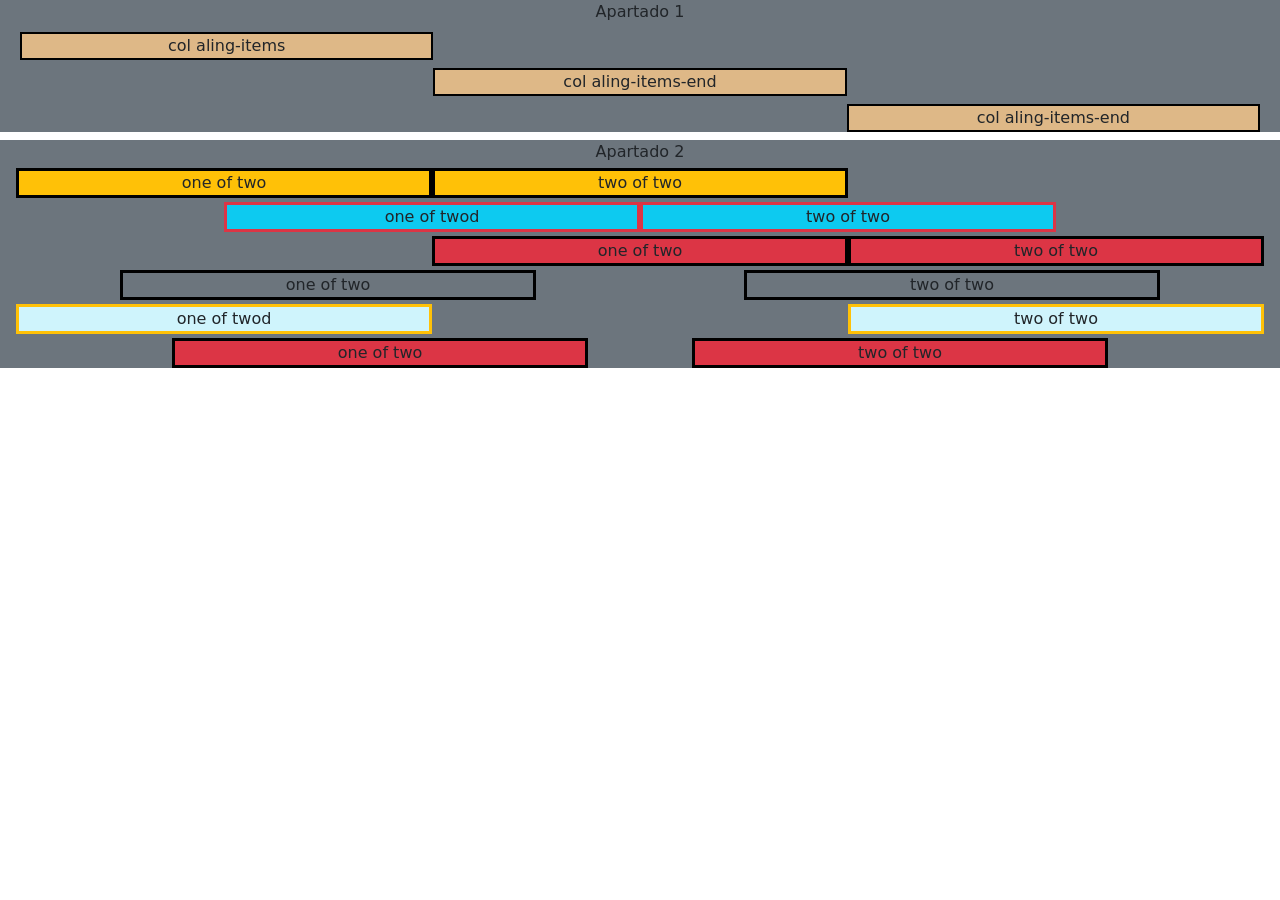
<file: align-divs-bstrap/index.html>
<!DOCTYPE html>
<html lang="ex">
<head>
    <meta charset="UTF-8">
    <meta name="viewport" content="width=device-width, initial-scale=1.0">
    <link rel="stylesheet" href="style.css">
    <link
    href="https://cdn.jsdelivr.net/npm/bootstrap@5.3.0/dist/css/bootstrap.min.css"
    rel="stylesheet"
    integrity="sha384-9ndCyUaIbzAi2FUVXJi0CjmCapSmO7SnpJef0486qhLnuZ2cdeRhO02iuK6FUUVM"
    crossorigin="anonymous"
  />
    <title>Aling div with bootstrap</title>
</head>
<body>

    <div class="container-fluid vh-50 bg-secondary text-center">
        <div>Apartado 1</div>
        <div class="row m-2 justify-content">
            <div class="col-4 real-color border border-2 border-black">col aling-items</div>
        </div>
        <div class="row m-2 justify-content-center">
            <div class="col-4  real-color border border-2 border-black">col aling-items-end</div>
        </div>
        <div class="row m-2 justify-content-end">
            <div class="col-4 real-color border border-2 border-black ">col aling-items-end</div>
        </div>
    </div>
    
    <div class="container-fluid bg-secondary vh-90 text-center">
        <div>Apartado 2</div>
        <div class="row m-1  justify-content">
            <div class="col-4 bg-warning border border-3 border-black">one of two</div>
            <div class="col-4 bg-warning border border-3 border-black">two of two</div>
        </div>
        <div class="row m-1 justify-content-center">
            <div class="col-4 bg-info  border border-3 border-danger">one of twod</div>
            <div class="col-4 bg-info  border border-3 border-danger">two of two</div>
        </div>
        <div class="row m-1 justify-content-end">
            <div class="col-4 bg-danger  border border-3 border-black ">one of two</div>
            <div class="col-4 bg-danger  border border-3 border-black ">two of two</div>
        </div>

        <div class="row m-1  justify-content-center">
            <div class="col-4 bg-secondary border border-3 border-black">one of two</div>
            <div class="col-4 bg-secondary border border-3 border-black offset-2">two of two</div>
        </div>
        <div class="row m-1 justify-content-center">
            <div class="col-4 bg-info-subtle  border border-3 border-warning">one of twod</div>
            <div class="col-4 bg-info-subtle  border border-3 border-warning offset-4">two of two</div>
        </div>
        <div class="row m-1 justify-content-center">
            <div class="col-4 bg-danger  border border-3 border-black ">one of two</div>
            <div class="col-4 bg-danger  border border-3 border-black offset-1 ">two of two</div>
        </div>
    </div>

    <script>
        src="https://cdn.jsdelivr.net/npm/bootstrap@5.3.0/dist/js/bootstrap.bundle.min.js"
        integrity="sha384-geWF76RCwLtnZ8qwWowPQNguL3RmwHVBC9FhGdlKrxdiJJigb/j/68SIy3Te4Bkz"
        crossorigin="anonymous"
      </script>
</body>
</html>
</file>
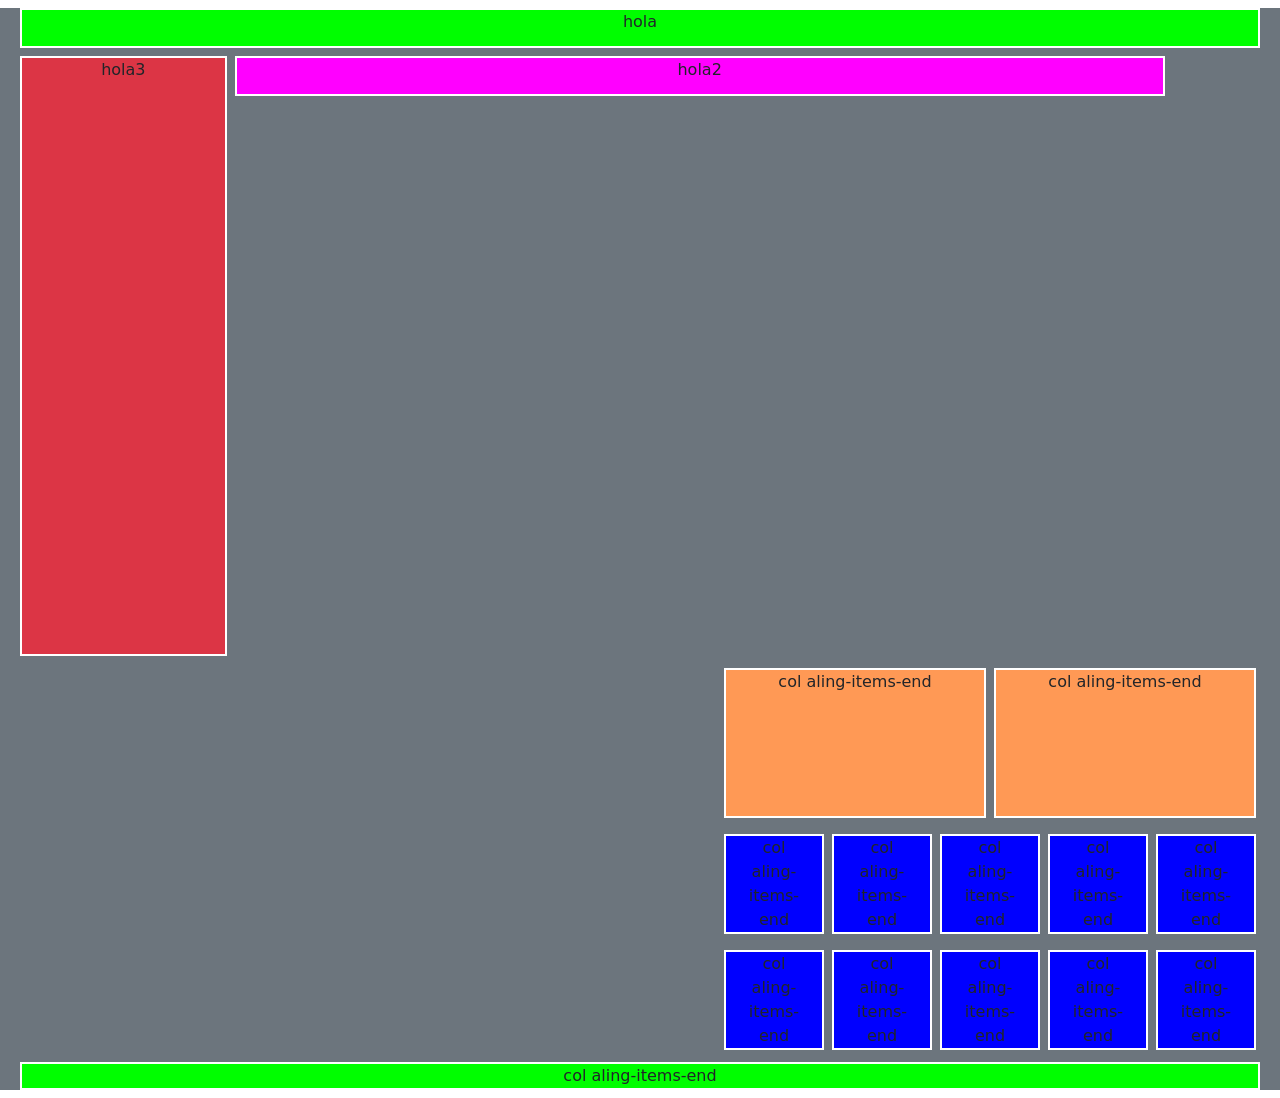
<file: grid-bootstrap-exercise/index.html>
<!DOCTYPE html>
<html lang="es">
<head>
    <meta charset="UTF-8">
    <meta name="viewport" content="width=device-width, initial-scale=1.0">
    <link rel="stylesheet" href="style.css">
    <link
    href="https://cdn.jsdelivr.net/npm/bootstrap@5.3.0/dist/css/bootstrap.min.css"
    rel="stylesheet"
    integrity="sha384-9ndCyUaIbzAi2FUVXJi0CjmCapSmO7SnpJef0486qhLnuZ2cdeRhO02iuK6FUUVM"
    crossorigin="anonymous"
  />
    <title>Aling div with bootstrap</title>
</head>
<body>

    <div class="container-fluid vh-100% bg-secondary text-center">
        <div class="row m-2 justify-content">
            <div style="height: 40px;" class="col-12 green-row border border-2 border-white">hola</div>
        </div>

        <div class="row m-2">
            <div style="height: 600px;" class="col-2 bg-danger border border-2 border-white">hola3</div>
            <div style="height: 40px;" class="col-9 ms-2 pink-row border border-2 border-white">hola2</div>
        </div>

        <div class="row row-cols-2 m-2 float-right float-right justify-content-end ">
            <div style="width: 262px; height: 150px;" class="col-5 m-1 two-boxes border border-2 border-white">col aling-items-end</div>
            <div style="width: 262px; height: 150px;" class="col-5 m-1 two-boxes border border-2 border-white">col aling-items-end</div>
            
        </div>

        <div class="row m-2 justify-content-end ">
            <div style="width: 100px; height: 100px;" class="col-2 m-1 blue-boxes border border-2 border-white">col aling-items-end</div>
            <div style="width: 100px; height: 100px;" class="col-2 m-1 blue-boxes border border-2 border-white">col aling-items-end</div>
            <div style="width: 100px; height: 100px;" class="col-2 m-1 blue-boxes border border-2 border-white">col aling-items-end</div>
            <div style="width: 100px; height: 100px;" class="col-2 m-1 blue-boxes border border-2 border-white">col aling-items-end</div>
            <div style="width: 100px; height: 100px;" class="col-2 m-1 blue-boxes border border-2 border-white">col aling-items-end</div>
        </div>

        <div class="row m-2 justify-content-end ">
            <div style="width: 100px; height: 100px;" class="col-2 m-1 blue-boxes border border-2 border-white">col aling-items-end</div>
            <div style="width: 100px; height: 100px;" class="col-2 m-1 blue-boxes border border-2 border-white">col aling-items-end</div>
            <div style="width: 100px; height: 100px;" class="col-2 m-1 blue-boxes border border-2 border-white">col aling-items-end</div>
            <div style="width: 100px; height: 100px;" class="col-2 m-1 blue-boxes border border-2 border-white">col aling-items-end</div>
            <div style="width: 100px; height: 100px;" class="col-2 m-1 blue-boxes border border-2 border-white">col aling-items-end</div>
        </div>

        <div class="row m-2">
            <div class="col-12 green-row border border-2 border-white ">col aling-items-end</div>
        </div>
    </div>

    <script>
        src="https://cdn.jsdelivr.net/npm/bootstrap@5.3.0/dist/js/bootstrap.bundle.min.js"
        integrity="sha384-geWF76RCwLtnZ8qwWowPQNguL3RmwHVBC9FhGdlKrxdiJJigb/j/68SIy3Te4Bkz"
        crossorigin="anonymous"
      </script>
</body>
</html>
</file>
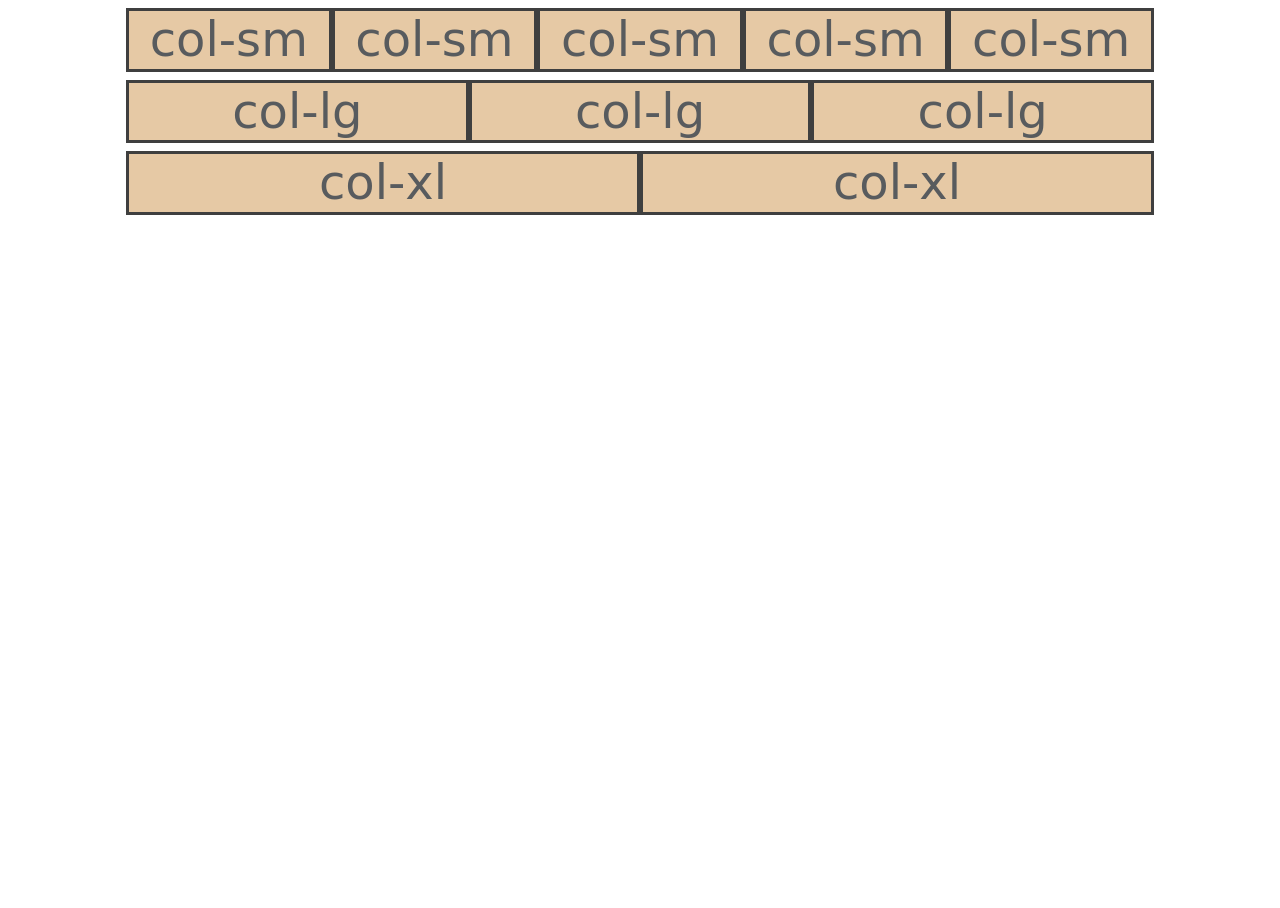
<file: grid-breakpoints-adapted/index.html>
<!DOCTYPE html>
<html lang="es">
  <head>
    <meta charset="UTF-8" />
    <meta name="viewport" content="width=device-width, initial-scale=1.0" />
    <link
      href="https://cdn.jsdelivr.net/npm/bootstrap@5.3.0/dist/css/bootstrap.min.css"
      rel="stylesheet"
      integrity="sha384-9ndCyUaIbzAi2FUVXJi0CjmCapSmO7SnpJef0486qhLnuZ2cdeRhO02iuK6FUUVM"
      crossorigin="anonymous"
    />
    <link rel="stylesheet" href="style.css">
    <title>Bootstrap with defined Grid</title>
  </head>
  <body>
    <div class="container vh-100 display-5 opacity-75 px-5 text-center">
      <div class="row real-color m-2">
        <div class="col border border-3 border-black">col-sm</div>
        <div class="col border border-3 border-black">col-sm</div>
        <div class="col border border-3 border-black">col-sm</div>
        <div class="col border border-3 border-black">col-sm</div>
        <div class="col border border-3 border-black ">col-sm</div>
      </div>
      <div class="row real-color m-2">
        <div class="col-lg border border-3 border-black">col-lg</div>
        <div class="col-lg border border-3 border-black">col-lg</div>
        <div class="col-lg border border-3 border-black">col-lg</div>
      </div>
      <div class="row real-color m-2">
        <div class="col-xl border border-3 border-black">col-xl</div>
        <div class="col-xl border border-3 border-black">col-xl</div>
      </div>
    </div>
    <script>
      src="https://cdn.jsdelivr.net/npm/bootstrap@5.3.0/dist/js/bootstrap.bundle.min.js"
      integrity="sha384-geWF76RCwLtnZ8qwWowPQNguL3RmwHVBC9FhGdlKrxdiJJigb/j/68SIy3Te4Bkz"
      crossorigin="anonymous"
    </script>
  </body>
</html>
</file>
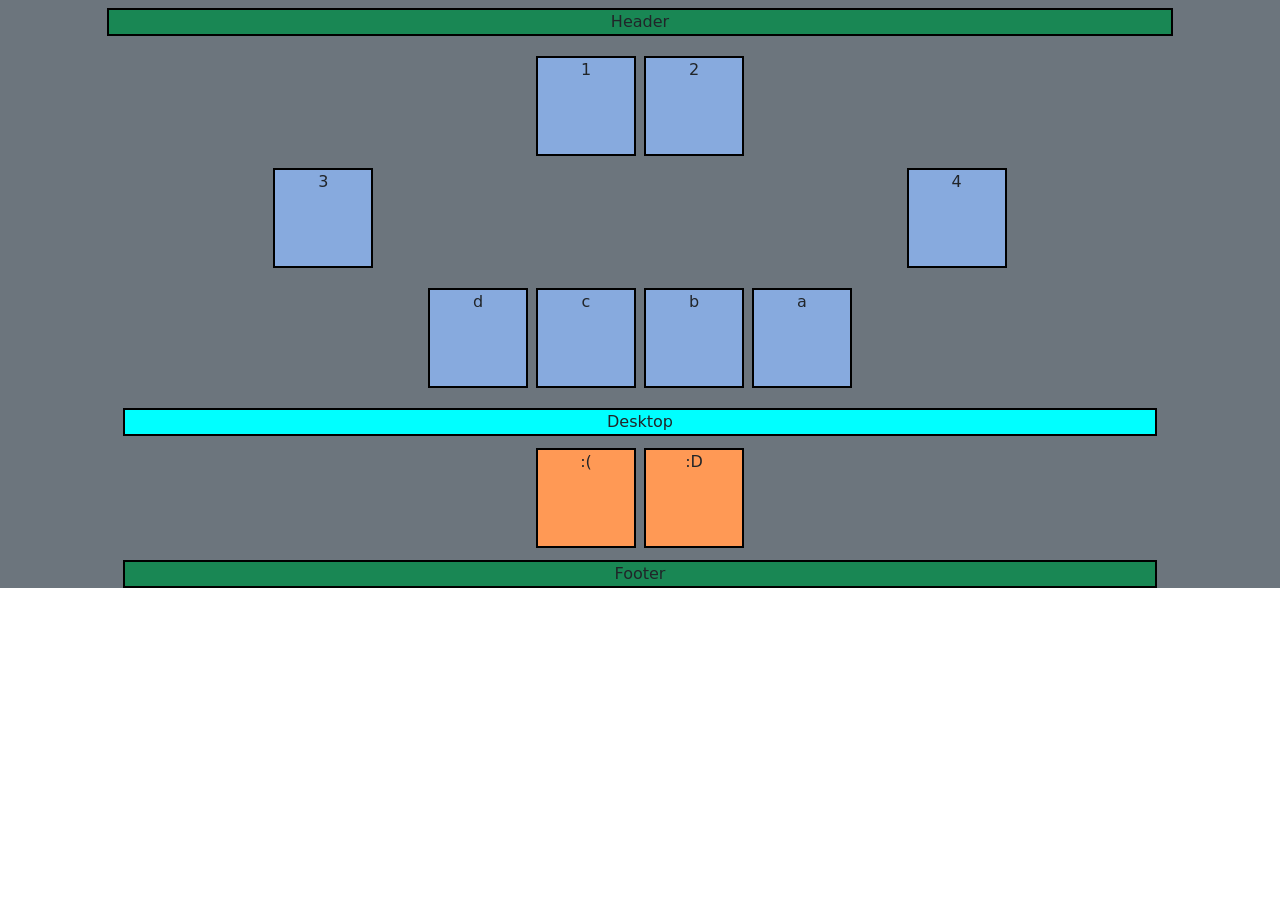
<file: offset-and-order/index.html>
<!DOCTYPE html>
<html lang="es">
<head>
    <meta charset="UTF-8">
    <meta name="viewport" content="width=device-width, initial-scale=1.0">
    <link rel="stylesheet" href="style.css">
    <link
    href="https://cdn.jsdelivr.net/npm/bootstrap@5.3.0/dist/css/bootstrap.min.css"
    rel="stylesheet"
    integrity="sha384-9ndCyUaIbzAi2FUVXJi0CjmCapSmO7SnpJef0486qhLnuZ2cdeRhO02iuK6FUUVM"
    crossorigin="anonymous"
  />
    <title>using offset and order</title>
</head>
<body>
    <div class="container-fluid vh-100% bg-secondary text-center">
        <div class="row justify-content-center">
            <div class="col-10 m-2  bg-success border border-2 border-black">Header</div>
        </div>
        <div class="row m-2 justify-content-center">
            <div style="height: 100px; width: 100px;" class="col-4 m-1 real-color border border-2 border-black ">1</div>
            <div style="height: 100px; width: 100px;" class="col-4 m-1 real-color border border-2 border-black ">2</div>
        </div>

        <div class="row justify-content-center">
            <div style="height: 100px; width: 100px;" class="col-md-4 real-color border border-2 border-black ">3</div>
            <div style="height: 100px; width: 100px;" class="col-md-4 real-color border border-2 border-black offset-5">4</div>
        </div>

        <div class="row m-2 justify-content-center">
            <div class="col-10 c-desktop d-none d-sm-block d-md-none border border-2 border-black">Tablet</div>
        </div>

        <div class="row m-2 justify-content-center  gx-5">
            <div  style="height: 100px; width: 100px;" class="col-2 m-1 order-4 order-sm-1 real-color border border-2 border-black">d</div>
            <div  style="height: 100px; width: 100px;" class="col-2 m-1 order-3 order-sm-2 real-color border border-2 border-black">c</div>
            <div  style="height: 100px; width: 100px;" class="col-2 m-1 order-2 order-sm-3 real-color border border-2 border-black">b</div>
            <div  style="height: 100px; width: 100px;" class="col-2 m-1 order-1 order-sm-4 real-color border border-2 border-black">a</div>
        </div>

        <div class="row m-2 justify-content-center">
            <div class="col-10 c-desktop d-block d-sm-none border border-2 border-black">Mobile</div>
        </div>

        <div class="row m-2 justify-content-center">
            <div class="col-10 c-desktop  d-none d-md-block d-lg-block .d-xxl-block border border-2 border-black">Desktop</div>
        </div>

        <div class="row m-2 justify-content-center">
            <div style="height: 100px; width: 100px;" class="col-4 m-1 order-3 order-md-1 c-box border border-2 border-black">:(</div>
            <div style="height: 100px; width: 100px;" class="col-4 m-1 order-2 order-md-2 c-box border border-2 border-black">:D</div>
        </div>

        <div class="row m-2 justify-content-center">
            <div class="col-10 bg-success d-none d-sm-block border border-2 border-black">Footer</div>
        </div>
    </div>

    <script>
        src="https://cdn.jsdelivr.net/npm/bootstrap@5.3.0/dist/js/bootstrap.bundle.min.js"
        integrity="sha384-geWF76RCwLtnZ8qwWowPQNguL3RmwHVBC9FhGdlKrxdiJJigb/j/68SIy3Te4Bkz"
        crossorigin="anonymous"
      </script>
</body>
</html>
</file>
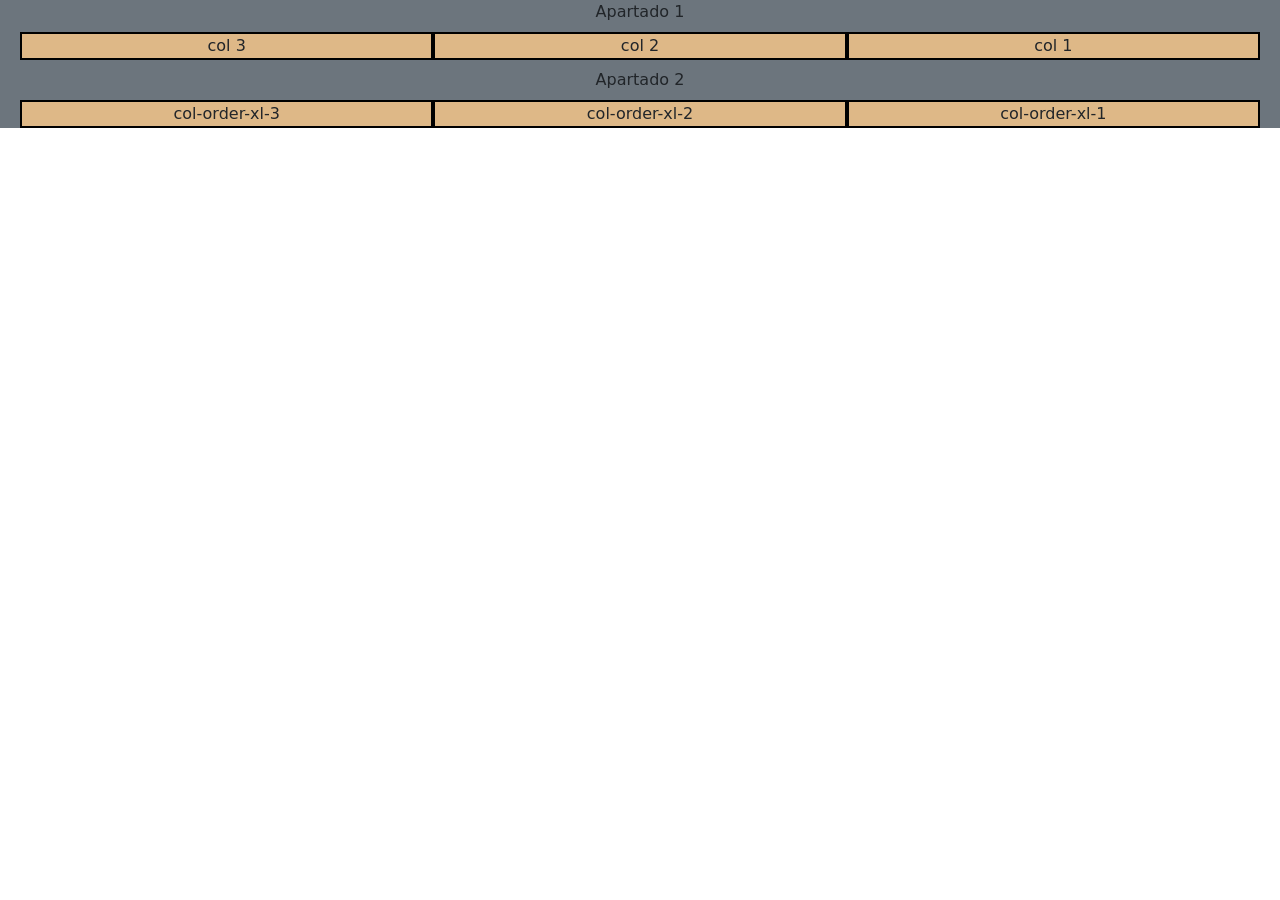
<file: order-cols-with-brpoints/index.html>
<!DOCTYPE html>
<html lang="es">
<head>
    <meta charset="UTF-8">
    <meta name="viewport" content="width=device-width, initial-scale=1.0">
    <link rel="stylesheet" href="style.css">
    <link
    href="https://cdn.jsdelivr.net/npm/bootstrap@5.3.0/dist/css/bootstrap.min.css"
    rel="stylesheet"
    integrity="sha384-9ndCyUaIbzAi2FUVXJi0CjmCapSmO7SnpJef0486qhLnuZ2cdeRhO02iuK6FUUVM"
    crossorigin="anonymous"
  />
    <title>Aling div with bootstrap</title>
</head>
<body>
    <div class="container-fluid vh-50 bg-secondary text-center">
        <div>Apartado 1</div>
        <div class="row m-2">
            <div class="col-4 order-3 order-md-1 real-color border border-2 border-black">col 3</div>
            <div class="col-4 order-2 order-md-2 real-color border border-2 border-black">col 2</div>
            <div class="col-4 order-1 order-md-3 real-color border border-2 border-black">col 1</div>
        </div>

        <div>Apartado 2</div>
        <div class="row m-2 ">
            <div class="col-md-4 col-12 order-3 order-md-1  real-color border border-2 border-black ">col-order-xl-3</div>
            <div class="col-md-4 col-12 order-2 order-md-2 real-color border border-2 border-black ">col-order-xl-2</div>
            <div class="col-md-4 col-12order-1 order-md-3  real-color border border-2 border-black ">col-order-xl-1</div>
        </div>
    </div>

    <script>
        src="https://cdn.jsdelivr.net/npm/bootstrap@5.3.0/dist/js/bootstrap.bundle.min.js"
        integrity="sha384-geWF76RCwLtnZ8qwWowPQNguL3RmwHVBC9FhGdlKrxdiJJigb/j/68SIy3Te4Bkz"
        crossorigin="anonymous"
      </script>
</body>
</html>
</file>
<file: align-divs-bstrap/style.css>
.real-color{
    background-color: #deb887;
}
</file>
<file: grid-bootstrap-exercise/style.css>
.pink-row{
    background-color: fuchsia;
}

.two-boxes{
    background-color: #f95;
}

.blue-boxes{
    background-color: #00f;
}

.green-row{
    background-color: #00fe00;
}
</file>
<file: grid-breakpoints-adapted/style.css>
.real-color{
    background-color: #deb887;
}
</file>
<file: offset-and-order/style.css>
.real-color{
    background-color: #87aade;
}

.c-desktop{
    background-color: #00ffff;
}

.c-box{
    background-color: #ff9955;
}
</file>
<file: order-cols-with-brpoints/style.css>
.real-color{
    background-color: #deb887;
}
</file>
